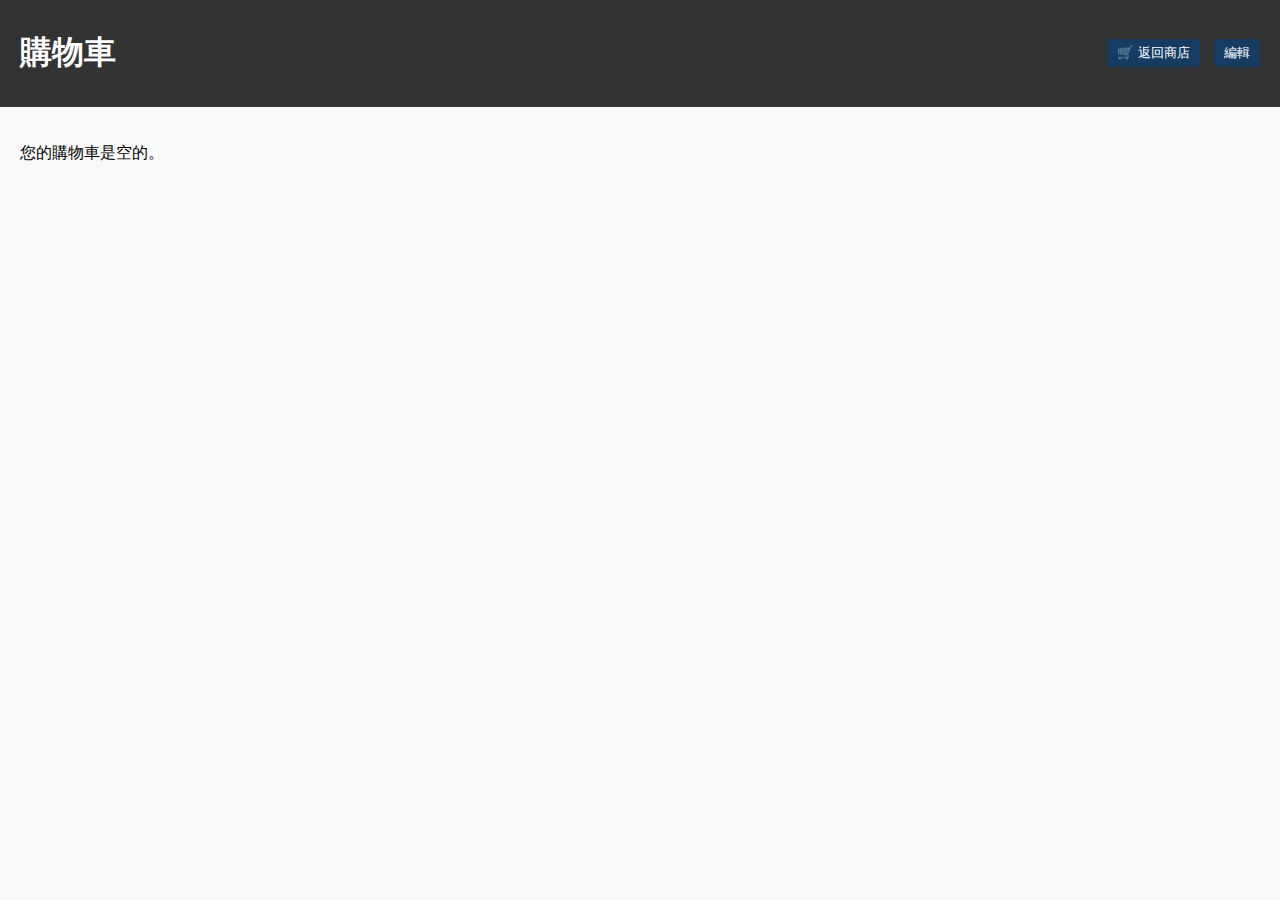
<file: cart.html>
<!DOCTYPE html>
<html lang="en">

<head>
    <meta charset="UTF-8">
    <meta name="viewport" content="width=device-width, initial-scale=1.0">
    <title>購物車</title>
    <style>
        body {
            font-family: Arial, sans-serif;
            margin: 0;
            padding: 0;
            background-color: #f9f9f9;
        }

        header {
            display: flex;
            justify-content: space-between;
            align-items: center;
            padding: 10px 20px;
            background-color: #333;
            color: white;
        }

        .header-buttons button {
            background-color: #163c64;
            color: white;
            border: none;
            padding: 5px 10px;
            cursor: pointer;
            border-radius: 4px;
            margin-left: 10px;
        }

        .header-buttons button:hover {
            background-color: #0018b3;
        }

        .cart-container {
            padding: 20px;
        }

        .customer-group {
            border: 1px solid #ccc;
            border-radius: 8px;
            padding: 20px;
            margin-bottom: 20px;
            background-color: white;
        }

        .customer-info {
            display: flex;
            align-items: center;
            font-weight: bold;
            /* 設為粗體 */
            margin-bottom: 10px;
        }

        .customer-info h3,
        .customer-info p {
            margin-right: 20px;
            /* 控制項目之間的距離 */
        }

        .payment-checkbox {
            margin-left: 10px;
        }


        .product-item {
            display: flex;
            justify-content: space-between;
            align-items: center;
            margin: 10px 0;
            border-bottom: 1px solid #ddd;
            padding-bottom: 10px;
        }

        .product-item img {
            width: 100px;
            height: 100px;
            object-fit: cover;
            margin-right: 20px;
        }

        .product-info {
            flex: 1;
            display: flex;
            flex-direction: column;
        }

        .edit-quantity {
            width: 60px;
            margin-left: 10px;
        }

        .delete-button {
            background-color: #dc3545;
            color: white;
            border: none;
            padding: 5px 10px;
            cursor: pointer;
            border-radius: 4px;
        }

        .delete-button:hover {
            background-color: #c82333;
        }

        .checkout-button {
            width: 100%;
            background-color: #28a745;
            color: white;
            border: none;
            padding: 10px;
            cursor: pointer;
            border-radius: 4px;
        }

        .hidden {
            display: none;
        }

        .paid {
            background-color: rgba(128, 128, 128, 0.5);
            /* 透明灰色 */
        }

        .paid-text {
            color: green;
            font-weight: bold;
        }

        .payment-checkbox {
            margin-left: 10px;
            cursor: pointer;
        }
    </style>
    <script>
        let cart = JSON.parse(localStorage.getItem('cart')) || [];
        let isEditMode = false; // 初始非編輯模式

        // 切換編輯模式
        function toggleEditMode() {
            isEditMode = !isEditMode;
            loadCart(); // 重新渲染購物車內容
            const editButton = document.getElementById('editButton');
            editButton.innerText = isEditMode ? '完成' : '編輯';
        }

        // 用於處理付款狀態變更
        function togglePaidStatus(customerName) {
            const customerGroup = document.getElementById(`customer-group-${customerName}`);
            const checkbox = document.getElementById(`checkbox-${customerName}`);

            if (checkbox.checked) {
                customerGroup.classList.add('paid');
                const paidText = document.createElement('span');
                paidText.classList.add('paid-text');
                paidText.innerText = '已付款';
                customerGroup.appendChild(paidText);
            } else {
                customerGroup.classList.remove('paid');
                const paidText = customerGroup.querySelector('.paid-text');
                if (paidText) paidText.remove();
            }
        }

        function loadCart() {
            const cartContainer = document.getElementById('cart-container');
            cartContainer.innerHTML = ""; // 清空內容

            if (cart.length === 0) {
                cartContainer.innerHTML = "<p>您的購物車是空的。</p>";
                return;
            }

            const customerGroups = {};

            // 將商品按購買人分組
            cart.forEach(item => {
                if (!customerGroups[item.name]) {
                    customerGroups[item.name] = [];
                }
                customerGroups[item.name].push(item);
            });
            for (const customerName in customerGroups) {
                const items = customerGroups[customerName];
                let totalQuantity = 0;
                let totalPrice = 0;

                // 計算總數量和總價格
                items.forEach(item => {
                    totalQuantity += item.quantity;
                    totalPrice += item.price * item.quantity;
                });

                let groupHTML = `
            <div class="customer-group" id="customer-group-${customerName}">
                <div class="customer-info">
                    <h3 style="font-weight: bold;">購買人: ${customerName}</h3>
                    <p style="font-weight: bold; margin-right: 20px;">總價格: $${totalPrice.toFixed(2)}</p>
                    <input type="checkbox" id="checkbox-${customerName}" class="payment-checkbox" onclick="togglePaidStatus('${customerName}')">
                </div>
            <div class="product-list">
        `;

                // 渲染每個商品
                items.forEach((item, index) => {
                    groupHTML += `
                <div class="product-item">
                    <img src="${item.image}" alt="${item.productName}">
                    <div class="product-info">
                        <span>商品: ${item.productName}</span>
                        <span>
                            數量: 
                            ${isEditMode ? `<input type="number" class="edit-quantity" value="${item.quantity}" min="1" onchange="editQuantity('${customerName}', ${index}, this.value)">` : item.quantity}
                        </span>
                        <span>價格: $${item.price} x ${item.quantity} = $${(item.price * item.quantity).toFixed(2)}</span>
                    </div>
                    ${isEditMode ? `<button class="delete-button" onclick="deleteItem('${customerName}', ${index})">刪除</button>` : ''}
                </div>
            `;
                });


                groupHTML += `</div></div>`;
                cartContainer.innerHTML += groupHTML;
            }
        }

        function editQuantity(customerName, index, newQuantity) {
            if (newQuantity < 1) {
                alert("數量不能小於 1");
                return;
            }
            const customerItems = cart.filter(item => item.name === customerName);
            customerItems[index].quantity = parseInt(newQuantity);
            saveCart();
            loadCart();
        }

        function deleteItem(customerName, index) {
            if (confirm("確定要刪除此商品嗎？")) {
                let customerItems = cart.filter(item => item.name === customerName);
                cart = cart.filter(item => item.name !== customerName); // 移除該購買人的所有商品
                customerItems.splice(index, 1); // 刪除單個商品
                cart = cart.concat(customerItems); // 加回剩餘的商品
                saveCart();
                loadCart();
            }
        }

        function saveCart() {
            localStorage.setItem('cart', JSON.stringify(cart));
        }

        window.onload = loadCart;
    </script>
</head>

<body>
    <header>
        <h1>購物車</h1>
        <div class="header-buttons">
            <button onclick="window.location.href = 'index.html';">🛒 返回商店</button>
            <button id="editButton" onclick="toggleEditMode()">編輯</button>
        </div>
    </header>

    <div class="cart-container" id="cart-container">
        <!-- 購物車內容將透過 JS 動態加載 -->
    </div>

</body>

</html>
</file>
